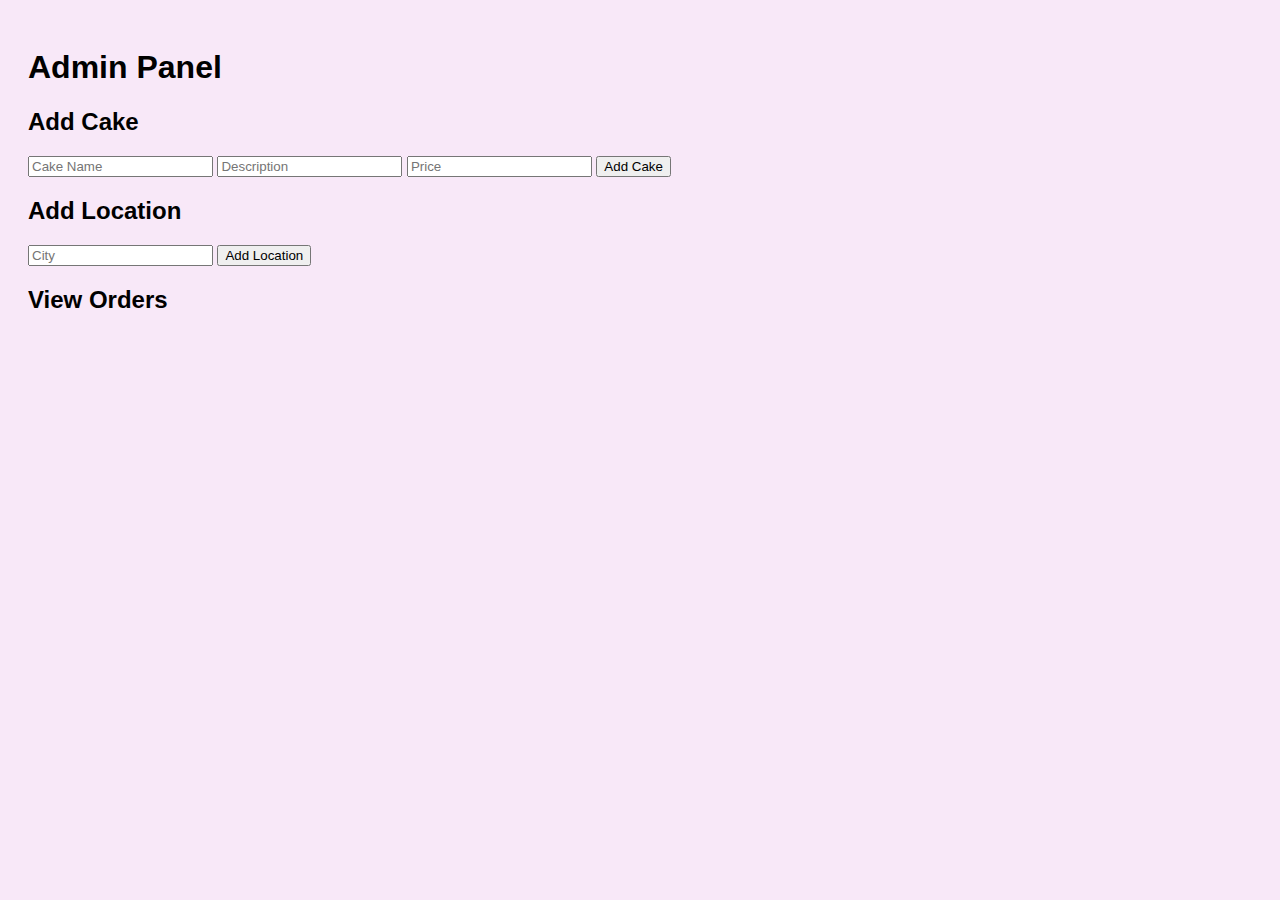
<file: cake/frontend/admin.html>
<!DOCTYPE html>
<html lang="en">
<head>
    <meta charset="UTF-8">
    <title>Admin Panel</title>
    <style>
        body { font-family: Arial; background: #f8e8f8; padding: 20px; }
        form { margin-bottom: 20px; }
    </style>
</head>
<body>
    <h1>Admin Panel</h1>
    <h2>Add Cake</h2>
    <form id="add-cake">
        <input type="text" id="cake-name" placeholder="Cake Name" required>
        <input type="text" id="cake-desc" placeholder="Description" required>
        <input type="number" id="cake-price" placeholder="Price" required>
        <button type="submit">Add Cake</button>
    </form>
    <h2>Add Location</h2>
    <form id="add-location">
        <input type="text" id="location-city" placeholder="City" required>
        <button type="submit">Add Location</button>
    </form>
    <h2>View Orders</h2>
    <div id="orders"></div>
    <script>
        // Add cake
        document.getElementById('add-cake').addEventListener('submit', (e) => {
            e.preventDefault();
            const cake = {
                name: document.getElementById('cake-name').value,
                description: document.getElementById('cake-desc').value,
                price: parseFloat(document.getElementById('cake-price').value)
            };
            fetch('http://localhost:3000/api/cakes', {
                method: 'POST',
                headers: { 'Content-Type': 'application/json' },
                body: JSON.stringify(cake)
            }).then(() => alert('Cake added!'));
        });

        // Add location
        document.getElementById('add-location').addEventListener('submit', (e) => {
            e.preventDefault();
            const location = { city: document.getElementById('location-city').value };
            fetch('http://localhost:3000/api/locations', {
                method: 'POST',
                headers: { 'Content-Type': 'application/json' },
                body: JSON.stringify(location)
            }).then(() => alert('Location added!'));
        });

        // Load orders
        fetch('http://localhost:3000/api/orders')
            .then(res => res.json())
            .then(orders => {
                const div = document.getElementById('orders');
                orders.forEach(order => {
                    div.innerHTML += `<p>${order.name} - ${order.address} - ${order.datetime}</p>`;
                });
            });
    </script>
</body>
</html>
</file>
